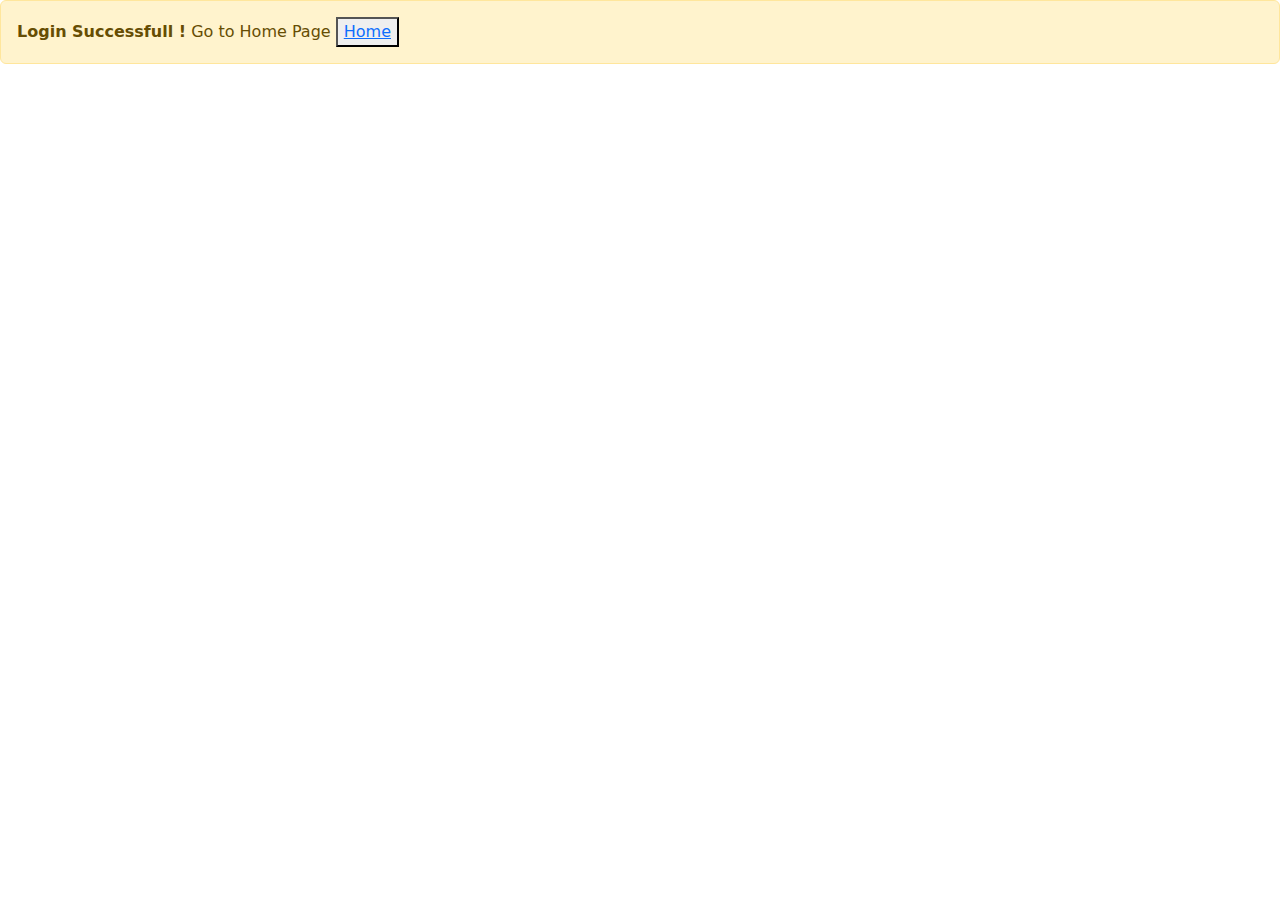
<file: SpringBootStationaryApp/src/main/resources/templates/customer/successlogin.html>
<!DOCTYPE html>
<html>
<head>
<meta charset="UTF-8">
<title>Login Successfull</title>
<link
	href="https://cdn.jsdelivr.net/npm/bootstrap@5.3.3/dist/css/bootstrap.min.css"
	rel="stylesheet"
	integrity="sha384-QWTKZyjpPEjISv5WaRU9OFeRpok6YctnYmDr5pNlyT2bRjXh0JMhjY6hW+ALEwIH"
	crossorigin="anonymous">
</head>
<body>
<div class="alert alert-warning alert-dismissible fade show" role="alert">
  <strong>Login Successfull !</strong> Go to Home Page
  <button type="button" class="close" data-dismiss="alert" aria-label="Close">
    <span aria-hidden="true"><a href="/index.html">Home</a></span>
  </button>
</div>
<script
		src="https://cdn.jsdelivr.net/npm/bootstrap@5.3.3/dist/js/bootstrap.bundle.min.js"
		integrity="sha384-YvpcrYf0tY3lHB60NNkmXc5s9fDVZLESaAA55NDzOxhy9GkcIdslK1eN7N6jIeHz"
		crossorigin="anonymous"></script>
</body>
</html>
</file>
